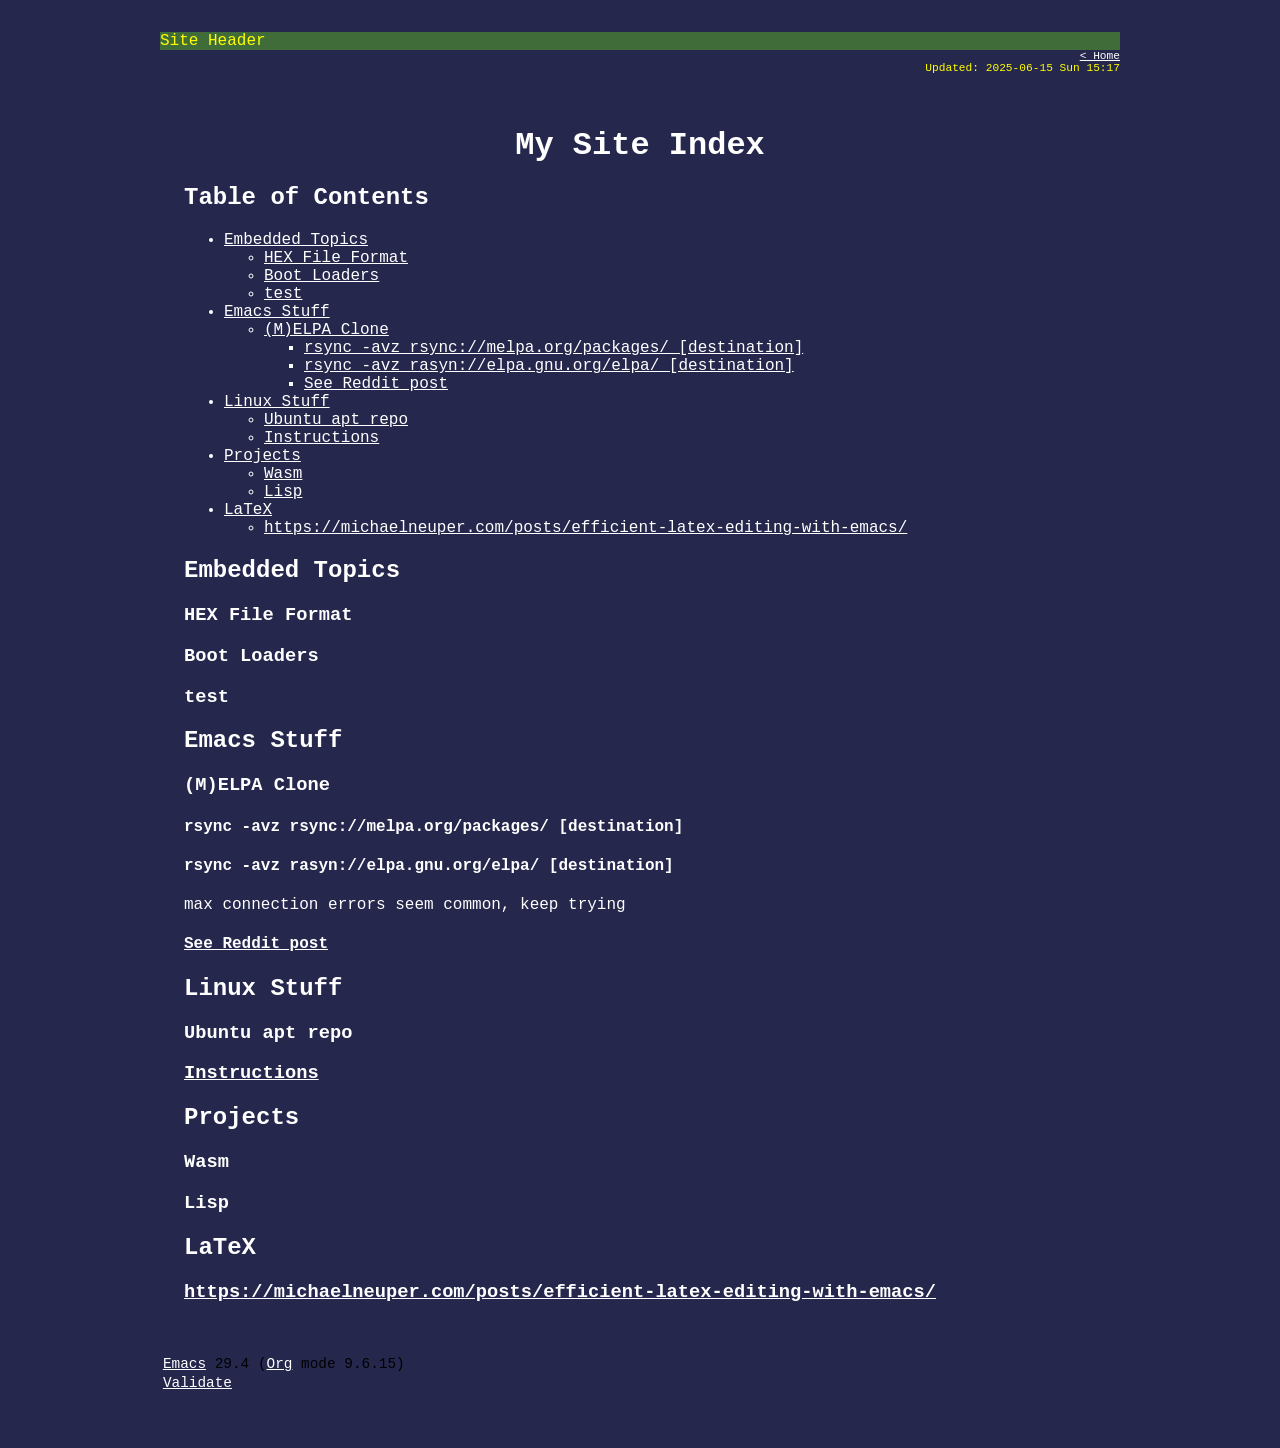
<file: index.html>
<?xml version="1.0" encoding="utf-8"?>
<!DOCTYPE html PUBLIC "-//W3C//DTD XHTML 1.0 Strict//EN"
"http://www.w3.org/TR/xhtml1/DTD/xhtml1-strict.dtd">
<html xmlns="http://www.w3.org/1999/xhtml" lang="en" xml:lang="en">
<head>
<meta http-equiv="Content-Type" content="text/html;charset=utf-8" />
<meta name="viewport" content="width=device-width, initial-scale=1" />
<title>My Site Index</title>
<meta name="generator" content="Org Mode" />
<style>
  #content { max-width: 60em; margin: auto; }
  .title  { text-align: center;
             margin-bottom: .2em; }
  .subtitle { text-align: center;
              font-size: medium;
              font-weight: bold;
              margin-top:0; }
  .todo   { font-family: monospace; color: red; }
  .done   { font-family: monospace; color: green; }
  .priority { font-family: monospace; color: orange; }
  .tag    { background-color: #eee; font-family: monospace;
            padding: 2px; font-size: 80%; font-weight: normal; }
  .timestamp { color: #bebebe; }
  .timestamp-kwd { color: #5f9ea0; }
  .org-right  { margin-left: auto; margin-right: 0px;  text-align: right; }
  .org-left   { margin-left: 0px;  margin-right: auto; text-align: left; }
  .org-center { margin-left: auto; margin-right: auto; text-align: center; }
  .underline { text-decoration: underline; }
  #postamble p, #preamble p { font-size: 90%; margin: .2em; }
  p.verse { margin-left: 3%; }
  pre {
    border: 1px solid #e6e6e6;
    border-radius: 3px;
    background-color: #f2f2f2;
    padding: 8pt;
    font-family: monospace;
    overflow: auto;
    margin: 1.2em;
  }
  pre.src {
    position: relative;
    overflow: auto;
  }
  pre.src:before {
    display: none;
    position: absolute;
    top: -8px;
    right: 12px;
    padding: 3px;
    color: #555;
    background-color: #f2f2f299;
  }
  pre.src:hover:before { display: inline; margin-top: 14px;}
  /* Languages per Org manual */
  pre.src-asymptote:before { content: 'Asymptote'; }
  pre.src-awk:before { content: 'Awk'; }
  pre.src-authinfo::before { content: 'Authinfo'; }
  pre.src-C:before { content: 'C'; }
  /* pre.src-C++ doesn't work in CSS */
  pre.src-clojure:before { content: 'Clojure'; }
  pre.src-css:before { content: 'CSS'; }
  pre.src-D:before { content: 'D'; }
  pre.src-ditaa:before { content: 'ditaa'; }
  pre.src-dot:before { content: 'Graphviz'; }
  pre.src-calc:before { content: 'Emacs Calc'; }
  pre.src-emacs-lisp:before { content: 'Emacs Lisp'; }
  pre.src-fortran:before { content: 'Fortran'; }
  pre.src-gnuplot:before { content: 'gnuplot'; }
  pre.src-haskell:before { content: 'Haskell'; }
  pre.src-hledger:before { content: 'hledger'; }
  pre.src-java:before { content: 'Java'; }
  pre.src-js:before { content: 'Javascript'; }
  pre.src-latex:before { content: 'LaTeX'; }
  pre.src-ledger:before { content: 'Ledger'; }
  pre.src-lisp:before { content: 'Lisp'; }
  pre.src-lilypond:before { content: 'Lilypond'; }
  pre.src-lua:before { content: 'Lua'; }
  pre.src-matlab:before { content: 'MATLAB'; }
  pre.src-mscgen:before { content: 'Mscgen'; }
  pre.src-ocaml:before { content: 'Objective Caml'; }
  pre.src-octave:before { content: 'Octave'; }
  pre.src-org:before { content: 'Org mode'; }
  pre.src-oz:before { content: 'OZ'; }
  pre.src-plantuml:before { content: 'Plantuml'; }
  pre.src-processing:before { content: 'Processing.js'; }
  pre.src-python:before { content: 'Python'; }
  pre.src-R:before { content: 'R'; }
  pre.src-ruby:before { content: 'Ruby'; }
  pre.src-sass:before { content: 'Sass'; }
  pre.src-scheme:before { content: 'Scheme'; }
  pre.src-screen:before { content: 'Gnu Screen'; }
  pre.src-sed:before { content: 'Sed'; }
  pre.src-sh:before { content: 'shell'; }
  pre.src-sql:before { content: 'SQL'; }
  pre.src-sqlite:before { content: 'SQLite'; }
  /* additional languages in org.el's org-babel-load-languages alist */
  pre.src-forth:before { content: 'Forth'; }
  pre.src-io:before { content: 'IO'; }
  pre.src-J:before { content: 'J'; }
  pre.src-makefile:before { content: 'Makefile'; }
  pre.src-maxima:before { content: 'Maxima'; }
  pre.src-perl:before { content: 'Perl'; }
  pre.src-picolisp:before { content: 'Pico Lisp'; }
  pre.src-scala:before { content: 'Scala'; }
  pre.src-shell:before { content: 'Shell Script'; }
  pre.src-ebnf2ps:before { content: 'ebfn2ps'; }
  /* additional language identifiers per "defun org-babel-execute"
       in ob-*.el */
  pre.src-cpp:before  { content: 'C++'; }
  pre.src-abc:before  { content: 'ABC'; }
  pre.src-coq:before  { content: 'Coq'; }
  pre.src-groovy:before  { content: 'Groovy'; }
  /* additional language identifiers from org-babel-shell-names in
     ob-shell.el: ob-shell is the only babel language using a lambda to put
     the execution function name together. */
  pre.src-bash:before  { content: 'bash'; }
  pre.src-csh:before  { content: 'csh'; }
  pre.src-ash:before  { content: 'ash'; }
  pre.src-dash:before  { content: 'dash'; }
  pre.src-ksh:before  { content: 'ksh'; }
  pre.src-mksh:before  { content: 'mksh'; }
  pre.src-posh:before  { content: 'posh'; }
  /* Additional Emacs modes also supported by the LaTeX listings package */
  pre.src-ada:before { content: 'Ada'; }
  pre.src-asm:before { content: 'Assembler'; }
  pre.src-caml:before { content: 'Caml'; }
  pre.src-delphi:before { content: 'Delphi'; }
  pre.src-html:before { content: 'HTML'; }
  pre.src-idl:before { content: 'IDL'; }
  pre.src-mercury:before { content: 'Mercury'; }
  pre.src-metapost:before { content: 'MetaPost'; }
  pre.src-modula-2:before { content: 'Modula-2'; }
  pre.src-pascal:before { content: 'Pascal'; }
  pre.src-ps:before { content: 'PostScript'; }
  pre.src-prolog:before { content: 'Prolog'; }
  pre.src-simula:before { content: 'Simula'; }
  pre.src-tcl:before { content: 'tcl'; }
  pre.src-tex:before { content: 'TeX'; }
  pre.src-plain-tex:before { content: 'Plain TeX'; }
  pre.src-verilog:before { content: 'Verilog'; }
  pre.src-vhdl:before { content: 'VHDL'; }
  pre.src-xml:before { content: 'XML'; }
  pre.src-nxml:before { content: 'XML'; }
  /* add a generic configuration mode; LaTeX export needs an additional
     (add-to-list 'org-latex-listings-langs '(conf " ")) in .emacs */
  pre.src-conf:before { content: 'Configuration File'; }

  table { border-collapse:collapse; }
  caption.t-above { caption-side: top; }
  caption.t-bottom { caption-side: bottom; }
  td, th { vertical-align:top;  }
  th.org-right  { text-align: center;  }
  th.org-left   { text-align: center;   }
  th.org-center { text-align: center; }
  td.org-right  { text-align: right;  }
  td.org-left   { text-align: left;   }
  td.org-center { text-align: center; }
  dt { font-weight: bold; }
  .footpara { display: inline; }
  .footdef  { margin-bottom: 1em; }
  .figure { padding: 1em; }
  .figure p { text-align: center; }
  .equation-container {
    display: table;
    text-align: center;
    width: 100%;
  }
  .equation {
    vertical-align: middle;
  }
  .equation-label {
    display: table-cell;
    text-align: right;
    vertical-align: middle;
  }
  .inlinetask {
    padding: 10px;
    border: 2px solid gray;
    margin: 10px;
    background: #ffffcc;
  }
  #org-div-home-and-up
   { text-align: right; font-size: 70%; white-space: nowrap; }
  textarea { overflow-x: auto; }
  .linenr { font-size: smaller }
  .code-highlighted { background-color: #ffff00; }
  .org-info-js_info-navigation { border-style: none; }
  #org-info-js_console-label
    { font-size: 10px; font-weight: bold; white-space: nowrap; }
  .org-info-js_search-highlight
    { background-color: #ffff00; color: #000000; font-weight: bold; }
  .org-svg { }
</style>
<link rel="stylesheet" href="./base.css" /> <div id="header">Site Header</div>
</head>
<body>
<div id="preamble" class="status">
<nav><a href="/">&lt; Home</a></nav><div id="updated">Updated: 2025-06-15 Sun 15:17</div>
</div>
<div id="content" class="content">
<h1 class="title">My Site Index</h1>
<div id="table-of-contents" role="doc-toc">
<h2>Table of Contents</h2>
<div id="text-table-of-contents" role="doc-toc">
<ul>
<li><a href="#org85552ac">Embedded Topics</a>
<ul>
<li><a href="#org205227f">HEX File Format</a></li>
<li><a href="#orged9b2cc">Boot Loaders</a></li>
<li><a href="#org2e7b522">test</a></li>
</ul>
</li>
<li><a href="#orgd60d82c">Emacs Stuff</a>
<ul>
<li><a href="#org46eda1d">(M)ELPA Clone</a>
<ul>
<li><a href="#orgbd06012">rsync -avz rsync://melpa.org/packages/ [destination]</a></li>
<li><a href="#orgf91790e">rsync -avz rasyn://elpa.gnu.org/elpa/ [destination]</a></li>
<li><a href="#org1f9e378">See Reddit post</a></li>
</ul>
</li>
</ul>
</li>
<li><a href="#org080fd50">Linux Stuff</a>
<ul>
<li><a href="#org2154f02">Ubuntu apt repo</a></li>
<li><a href="#org9c10992">Instructions</a></li>
</ul>
</li>
<li><a href="#org33125e5">Projects</a>
<ul>
<li><a href="#org83eec38">Wasm</a></li>
<li><a href="#org6321fed">Lisp</a></li>
</ul>
</li>
<li><a href="#org0afe1a3">LaTeX</a>
<ul>
<li><a href="#orga54d101">https://michaelneuper.com/posts/efficient-latex-editing-with-emacs/</a></li>
</ul>
</li>
</ul>
</div>
</div>

<div id="outline-container-org85552ac" class="outline-2">
<h2 id="org85552ac">Embedded Topics</h2>
<div class="outline-text-2" id="text-org85552ac">
</div>
<div id="outline-container-org205227f" class="outline-3">
<h3 id="org205227f">HEX File Format</h3>
</div>
<div id="outline-container-orged9b2cc" class="outline-3">
<h3 id="orged9b2cc">Boot Loaders</h3>
</div>
<div id="outline-container-org2e7b522" class="outline-3">
<h3 id="org2e7b522">test</h3>
</div>
</div>

<div id="outline-container-orgd60d82c" class="outline-2">
<h2 id="orgd60d82c">Emacs Stuff</h2>
<div class="outline-text-2" id="text-orgd60d82c">
</div>
<div id="outline-container-org46eda1d" class="outline-3">
<h3 id="org46eda1d">(M)ELPA Clone</h3>
<div class="outline-text-3" id="text-org46eda1d">
</div>
<div id="outline-container-orgbd06012" class="outline-4">
<h4 id="orgbd06012">rsync -avz rsync://melpa.org/packages/ [destination]</h4>
</div>
<div id="outline-container-orgf91790e" class="outline-4">
<h4 id="orgf91790e">rsync -avz rasyn://elpa.gnu.org/elpa/ [destination]</h4>
<div class="outline-text-4" id="text-orgf91790e">
<p>
max connection errors seem common, keep trying
</p>
</div>
</div>
<div id="outline-container-org1f9e378" class="outline-4">
<h4 id="org1f9e378"><a href="https://www.reddit.com/r/emacs/comments/9fbe86/how_to_get_melpa_available_at_work_with_no_direct/">See Reddit post</a></h4>
</div>
</div>
</div>

<div id="outline-container-org080fd50" class="outline-2">
<h2 id="org080fd50">Linux Stuff</h2>
<div class="outline-text-2" id="text-org080fd50">
</div>
<div id="outline-container-org2154f02" class="outline-3">
<h3 id="org2154f02">Ubuntu apt repo</h3>
</div>
<div id="outline-container-org9c10992" class="outline-3">
<h3 id="org9c10992"><a href="https://linuxconfig.org/how-to-create-a-ubuntu-repository-server">Instructions</a></h3>
</div>
</div>

<div id="outline-container-org33125e5" class="outline-2">
<h2 id="org33125e5">Projects</h2>
<div class="outline-text-2" id="text-org33125e5">
</div>
<div id="outline-container-org83eec38" class="outline-3">
<h3 id="org83eec38">Wasm</h3>
</div>
<div id="outline-container-org6321fed" class="outline-3">
<h3 id="org6321fed">Lisp</h3>
</div>
</div>

<div id="outline-container-org0afe1a3" class="outline-2">
<h2 id="org0afe1a3">LaTeX</h2>
<div class="outline-text-2" id="text-org0afe1a3">
</div>
<div id="outline-container-orga54d101" class="outline-3">
<h3 id="orga54d101"><a href="https://michaelneuper.com/posts/efficient-latex-editing-with-emacs/">https://michaelneuper.com/posts/efficient-latex-editing-with-emacs/</a></h3>
</div>
</div>
</div>
<div id="postamble" class="status">
<p class="creator"><a href="https://www.gnu.org/software/emacs/">Emacs</a> 29.4 (<a href="https://orgmode.org">Org</a> mode 9.6.15)</p>
<p class="validation"><a href="https://validator.w3.org/check?uri=referer">Validate</a></p>
</div>
</body>
</html>
</file>
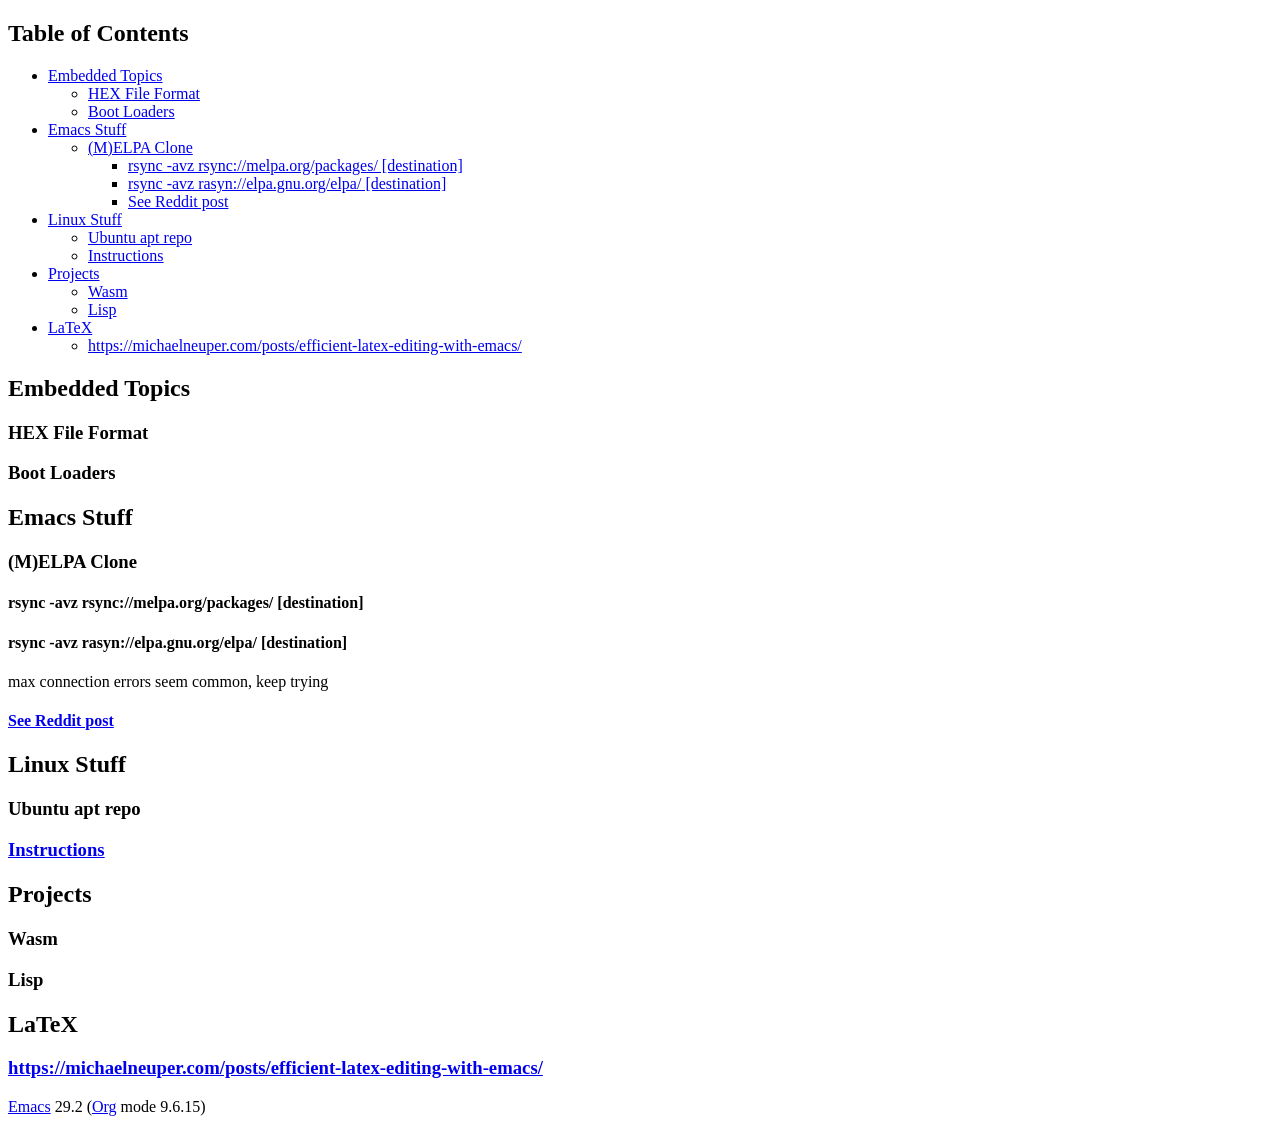
<file: notes.html>
<?xml version="1.0" encoding="utf-8"?>
<!DOCTYPE html PUBLIC "-//W3C//DTD XHTML 1.0 Strict//EN"
"http://www.w3.org/TR/xhtml1/DTD/xhtml1-strict.dtd">
<html xmlns="http://www.w3.org/1999/xhtml" lang="en" xml:lang="en">
<head>
<meta http-equiv="Content-Type" content="text/html;charset=utf-8" />
<meta name="viewport" content="width=device-width, initial-scale=1" />
<title>&lrm;</title>
<meta name="generator" content="Org Mode" />
<link rel="stylesheet" href="https://cdn.simplecss.org/simple.min.css" />
</head>
<body>
<div id="content" class="content">
<div id="table-of-contents" role="doc-toc">
<h2>Table of Contents</h2>
<div id="text-table-of-contents" role="doc-toc">
<ul>
<li><a href="#org07c3952">Embedded Topics</a>
<ul>
<li><a href="#org479a387">HEX File Format</a></li>
<li><a href="#org8a4fa9d">Boot Loaders</a></li>
</ul>
</li>
<li><a href="#org30a8368">Emacs Stuff</a>
<ul>
<li><a href="#orgae49991">(M)ELPA Clone</a>
<ul>
<li><a href="#org7f8e4a8">rsync -avz rsync://melpa.org/packages/ [destination]</a></li>
<li><a href="#org3da318f">rsync -avz rasyn://elpa.gnu.org/elpa/ [destination]</a></li>
<li><a href="#org4753e7b">See Reddit post</a></li>
</ul>
</li>
</ul>
</li>
<li><a href="#org00be002">Linux Stuff</a>
<ul>
<li><a href="#org80ba797">Ubuntu apt repo</a></li>
<li><a href="#org24a0b5f">Instructions</a></li>
</ul>
</li>
<li><a href="#orgf11190e">Projects</a>
<ul>
<li><a href="#org67db49d">Wasm</a></li>
<li><a href="#org133ac1f">Lisp</a></li>
</ul>
</li>
<li><a href="#orgaec16b7">LaTeX</a>
<ul>
<li><a href="#orgebdb1e5">https://michaelneuper.com/posts/efficient-latex-editing-with-emacs/</a></li>
</ul>
</li>
</ul>
</div>
</div>
<div id="outline-container-org07c3952" class="outline-2">
<h2 id="org07c3952">Embedded Topics</h2>
<div class="outline-text-2" id="text-org07c3952">
</div>
<div id="outline-container-org479a387" class="outline-3">
<h3 id="org479a387">HEX File Format</h3>
</div>
<div id="outline-container-org8a4fa9d" class="outline-3">
<h3 id="org8a4fa9d">Boot Loaders</h3>
</div>
</div>

<div id="outline-container-org30a8368" class="outline-2">
<h2 id="org30a8368">Emacs Stuff</h2>
<div class="outline-text-2" id="text-org30a8368">
</div>
<div id="outline-container-orgae49991" class="outline-3">
<h3 id="orgae49991">(M)ELPA Clone</h3>
<div class="outline-text-3" id="text-orgae49991">
</div>
<div id="outline-container-org7f8e4a8" class="outline-4">
<h4 id="org7f8e4a8">rsync -avz rsync://melpa.org/packages/ [destination]</h4>
</div>
<div id="outline-container-org3da318f" class="outline-4">
<h4 id="org3da318f">rsync -avz rasyn://elpa.gnu.org/elpa/ [destination]</h4>
<div class="outline-text-4" id="text-org3da318f">
<p>
max connection errors seem common, keep trying
</p>
</div>
</div>
<div id="outline-container-org4753e7b" class="outline-4">
<h4 id="org4753e7b"><a href="https://www.reddit.com/r/emacs/comments/9fbe86/how_to_get_melpa_available_at_work_with_no_direct/">See Reddit post</a></h4>
</div>
</div>
</div>

<div id="outline-container-org00be002" class="outline-2">
<h2 id="org00be002">Linux Stuff</h2>
<div class="outline-text-2" id="text-org00be002">
</div>
<div id="outline-container-org80ba797" class="outline-3">
<h3 id="org80ba797">Ubuntu apt repo</h3>
</div>
<div id="outline-container-org24a0b5f" class="outline-3">
<h3 id="org24a0b5f"><a href="https://linuxconfig.org/how-to-create-a-ubuntu-repository-server">Instructions</a></h3>
</div>
</div>

<div id="outline-container-orgf11190e" class="outline-2">
<h2 id="orgf11190e">Projects</h2>
<div class="outline-text-2" id="text-orgf11190e">
</div>
<div id="outline-container-org67db49d" class="outline-3">
<h3 id="org67db49d">Wasm</h3>
</div>
<div id="outline-container-org133ac1f" class="outline-3">
<h3 id="org133ac1f">Lisp</h3>
</div>
</div>

<div id="outline-container-orgaec16b7" class="outline-2">
<h2 id="orgaec16b7">LaTeX</h2>
<div class="outline-text-2" id="text-orgaec16b7">
</div>
<div id="outline-container-orgebdb1e5" class="outline-3">
<h3 id="orgebdb1e5"><a href="https://michaelneuper.com/posts/efficient-latex-editing-with-emacs/">https://michaelneuper.com/posts/efficient-latex-editing-with-emacs/</a></h3>
</div>
</div>
</div>
<div id="postamble" class="status">
<p class="creator"><a href="https://www.gnu.org/software/emacs/">Emacs</a> 29.2 (<a href="https://orgmode.org">Org</a> mode 9.6.15)</p>
</div>
</body>
</html>
</file>
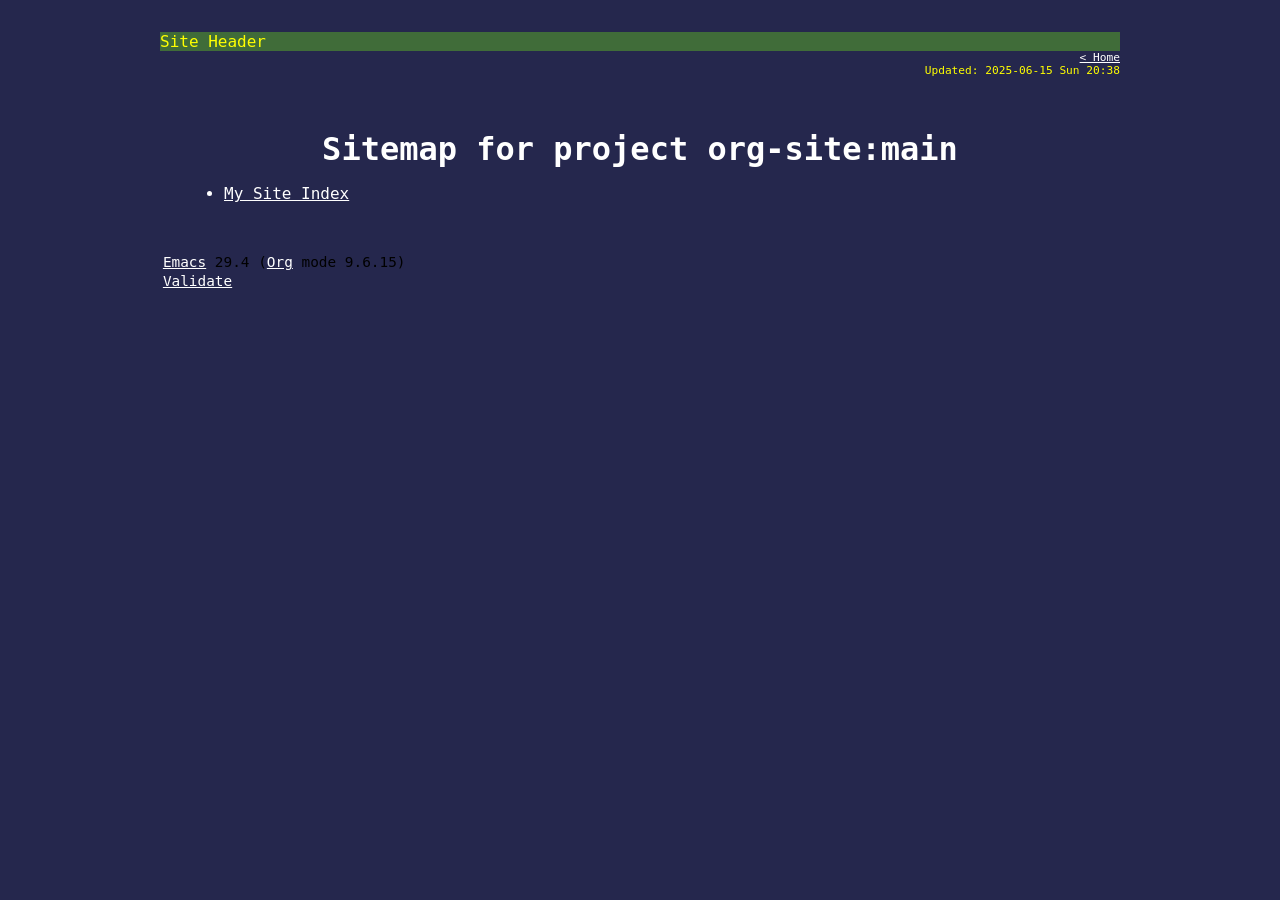
<file: sitemap.html>
<?xml version="1.0" encoding="utf-8"?>
<!DOCTYPE html PUBLIC "-//W3C//DTD XHTML 1.0 Strict//EN"
"http://www.w3.org/TR/xhtml1/DTD/xhtml1-strict.dtd">
<html xmlns="http://www.w3.org/1999/xhtml" lang="en" xml:lang="en">
<head>
<meta http-equiv="Content-Type" content="text/html;charset=utf-8" />
<meta name="viewport" content="width=device-width, initial-scale=1" />
<title>Sitemap for project org-site:main</title>
<meta name="generator" content="Org Mode" />
<style>
  #content { max-width: 60em; margin: auto; }
  .title  { text-align: center;
             margin-bottom: .2em; }
  .subtitle { text-align: center;
              font-size: medium;
              font-weight: bold;
              margin-top:0; }
  .todo   { font-family: monospace; color: red; }
  .done   { font-family: monospace; color: green; }
  .priority { font-family: monospace; color: orange; }
  .tag    { background-color: #eee; font-family: monospace;
            padding: 2px; font-size: 80%; font-weight: normal; }
  .timestamp { color: #bebebe; }
  .timestamp-kwd { color: #5f9ea0; }
  .org-right  { margin-left: auto; margin-right: 0px;  text-align: right; }
  .org-left   { margin-left: 0px;  margin-right: auto; text-align: left; }
  .org-center { margin-left: auto; margin-right: auto; text-align: center; }
  .underline { text-decoration: underline; }
  #postamble p, #preamble p { font-size: 90%; margin: .2em; }
  p.verse { margin-left: 3%; }
  pre {
    border: 1px solid #e6e6e6;
    border-radius: 3px;
    background-color: #f2f2f2;
    padding: 8pt;
    font-family: monospace;
    overflow: auto;
    margin: 1.2em;
  }
  pre.src {
    position: relative;
    overflow: auto;
  }
  pre.src:before {
    display: none;
    position: absolute;
    top: -8px;
    right: 12px;
    padding: 3px;
    color: #555;
    background-color: #f2f2f299;
  }
  pre.src:hover:before { display: inline; margin-top: 14px;}
  /* Languages per Org manual */
  pre.src-asymptote:before { content: 'Asymptote'; }
  pre.src-awk:before { content: 'Awk'; }
  pre.src-authinfo::before { content: 'Authinfo'; }
  pre.src-C:before { content: 'C'; }
  /* pre.src-C++ doesn't work in CSS */
  pre.src-clojure:before { content: 'Clojure'; }
  pre.src-css:before { content: 'CSS'; }
  pre.src-D:before { content: 'D'; }
  pre.src-ditaa:before { content: 'ditaa'; }
  pre.src-dot:before { content: 'Graphviz'; }
  pre.src-calc:before { content: 'Emacs Calc'; }
  pre.src-emacs-lisp:before { content: 'Emacs Lisp'; }
  pre.src-fortran:before { content: 'Fortran'; }
  pre.src-gnuplot:before { content: 'gnuplot'; }
  pre.src-haskell:before { content: 'Haskell'; }
  pre.src-hledger:before { content: 'hledger'; }
  pre.src-java:before { content: 'Java'; }
  pre.src-js:before { content: 'Javascript'; }
  pre.src-latex:before { content: 'LaTeX'; }
  pre.src-ledger:before { content: 'Ledger'; }
  pre.src-lisp:before { content: 'Lisp'; }
  pre.src-lilypond:before { content: 'Lilypond'; }
  pre.src-lua:before { content: 'Lua'; }
  pre.src-matlab:before { content: 'MATLAB'; }
  pre.src-mscgen:before { content: 'Mscgen'; }
  pre.src-ocaml:before { content: 'Objective Caml'; }
  pre.src-octave:before { content: 'Octave'; }
  pre.src-org:before { content: 'Org mode'; }
  pre.src-oz:before { content: 'OZ'; }
  pre.src-plantuml:before { content: 'Plantuml'; }
  pre.src-processing:before { content: 'Processing.js'; }
  pre.src-python:before { content: 'Python'; }
  pre.src-R:before { content: 'R'; }
  pre.src-ruby:before { content: 'Ruby'; }
  pre.src-sass:before { content: 'Sass'; }
  pre.src-scheme:before { content: 'Scheme'; }
  pre.src-screen:before { content: 'Gnu Screen'; }
  pre.src-sed:before { content: 'Sed'; }
  pre.src-sh:before { content: 'shell'; }
  pre.src-sql:before { content: 'SQL'; }
  pre.src-sqlite:before { content: 'SQLite'; }
  /* additional languages in org.el's org-babel-load-languages alist */
  pre.src-forth:before { content: 'Forth'; }
  pre.src-io:before { content: 'IO'; }
  pre.src-J:before { content: 'J'; }
  pre.src-makefile:before { content: 'Makefile'; }
  pre.src-maxima:before { content: 'Maxima'; }
  pre.src-perl:before { content: 'Perl'; }
  pre.src-picolisp:before { content: 'Pico Lisp'; }
  pre.src-scala:before { content: 'Scala'; }
  pre.src-shell:before { content: 'Shell Script'; }
  pre.src-ebnf2ps:before { content: 'ebfn2ps'; }
  /* additional language identifiers per "defun org-babel-execute"
       in ob-*.el */
  pre.src-cpp:before  { content: 'C++'; }
  pre.src-abc:before  { content: 'ABC'; }
  pre.src-coq:before  { content: 'Coq'; }
  pre.src-groovy:before  { content: 'Groovy'; }
  /* additional language identifiers from org-babel-shell-names in
     ob-shell.el: ob-shell is the only babel language using a lambda to put
     the execution function name together. */
  pre.src-bash:before  { content: 'bash'; }
  pre.src-csh:before  { content: 'csh'; }
  pre.src-ash:before  { content: 'ash'; }
  pre.src-dash:before  { content: 'dash'; }
  pre.src-ksh:before  { content: 'ksh'; }
  pre.src-mksh:before  { content: 'mksh'; }
  pre.src-posh:before  { content: 'posh'; }
  /* Additional Emacs modes also supported by the LaTeX listings package */
  pre.src-ada:before { content: 'Ada'; }
  pre.src-asm:before { content: 'Assembler'; }
  pre.src-caml:before { content: 'Caml'; }
  pre.src-delphi:before { content: 'Delphi'; }
  pre.src-html:before { content: 'HTML'; }
  pre.src-idl:before { content: 'IDL'; }
  pre.src-mercury:before { content: 'Mercury'; }
  pre.src-metapost:before { content: 'MetaPost'; }
  pre.src-modula-2:before { content: 'Modula-2'; }
  pre.src-pascal:before { content: 'Pascal'; }
  pre.src-ps:before { content: 'PostScript'; }
  pre.src-prolog:before { content: 'Prolog'; }
  pre.src-simula:before { content: 'Simula'; }
  pre.src-tcl:before { content: 'tcl'; }
  pre.src-tex:before { content: 'TeX'; }
  pre.src-plain-tex:before { content: 'Plain TeX'; }
  pre.src-verilog:before { content: 'Verilog'; }
  pre.src-vhdl:before { content: 'VHDL'; }
  pre.src-xml:before { content: 'XML'; }
  pre.src-nxml:before { content: 'XML'; }
  /* add a generic configuration mode; LaTeX export needs an additional
     (add-to-list 'org-latex-listings-langs '(conf " ")) in .emacs */
  pre.src-conf:before { content: 'Configuration File'; }

  table { border-collapse:collapse; }
  caption.t-above { caption-side: top; }
  caption.t-bottom { caption-side: bottom; }
  td, th { vertical-align:top;  }
  th.org-right  { text-align: center;  }
  th.org-left   { text-align: center;   }
  th.org-center { text-align: center; }
  td.org-right  { text-align: right;  }
  td.org-left   { text-align: left;   }
  td.org-center { text-align: center; }
  dt { font-weight: bold; }
  .footpara { display: inline; }
  .footdef  { margin-bottom: 1em; }
  .figure { padding: 1em; }
  .figure p { text-align: center; }
  .equation-container {
    display: table;
    text-align: center;
    width: 100%;
  }
  .equation {
    vertical-align: middle;
  }
  .equation-label {
    display: table-cell;
    text-align: right;
    vertical-align: middle;
  }
  .inlinetask {
    padding: 10px;
    border: 2px solid gray;
    margin: 10px;
    background: #ffffcc;
  }
  #org-div-home-and-up
   { text-align: right; font-size: 70%; white-space: nowrap; }
  textarea { overflow-x: auto; }
  .linenr { font-size: smaller }
  .code-highlighted { background-color: #ffff00; }
  .org-info-js_info-navigation { border-style: none; }
  #org-info-js_console-label
    { font-size: 10px; font-weight: bold; white-space: nowrap; }
  .org-info-js_search-highlight
    { background-color: #ffff00; color: #000000; font-weight: bold; }
  .org-svg { }
</style>
<link rel="stylesheet" href="./base.css" /> <div id="header">Site Header</div>
</head>
<body>
<div id="preamble" class="status">
<nav><a href="/">&lt; Home</a></nav><div id="updated">Updated: 2025-06-15 Sun 20:38</div>
</div>
<div id="content" class="content">
<h1 class="title">Sitemap for project org-site:main</h1>
<ul class="org-ul">
<li><a href="index.html">My Site Index</a></li>
</ul>
</div>
<div id="postamble" class="status">
<p class="creator"><a href="https://www.gnu.org/software/emacs/">Emacs</a> 29.4 (<a href="https://orgmode.org">Org</a> mode 9.6.15)</p>
<p class="validation"><a href="https://validator.w3.org/check?uri=referer">Validate</a></p>
</div>
</body>
</html>
</file>
<file: base.css>
body {
    font-family: 'Ubuntu Mono', monospace;
    font-size: 1rem;
    background: #25274D;
    max-width: 60em;
    margin: auto;
    padding: 2rem 1.5rem;
}

header {
    color: #ffff00;
    background: #406C39;
}

#header {
    color: #ffff00;
    background: #406C39;
}

.content {
    max-width: 60em;
    margin: auto;
    padding: 2rem 1.5rem;
    color: #ffffff;
}

#preamble {
    text-align: right;
    font-size: 70%;
    white-space: nowrap;
}

#updated {
    color: #ffff00;
}

/* unvisited link */
a:link {
  color: white;
}

/* visited link */
a:visited {
  color: grey;
}

/* mouse over link */
a:hover {
  color: grey;
}

/* selected link */
a:active {
  color: blue;
}
</file>
